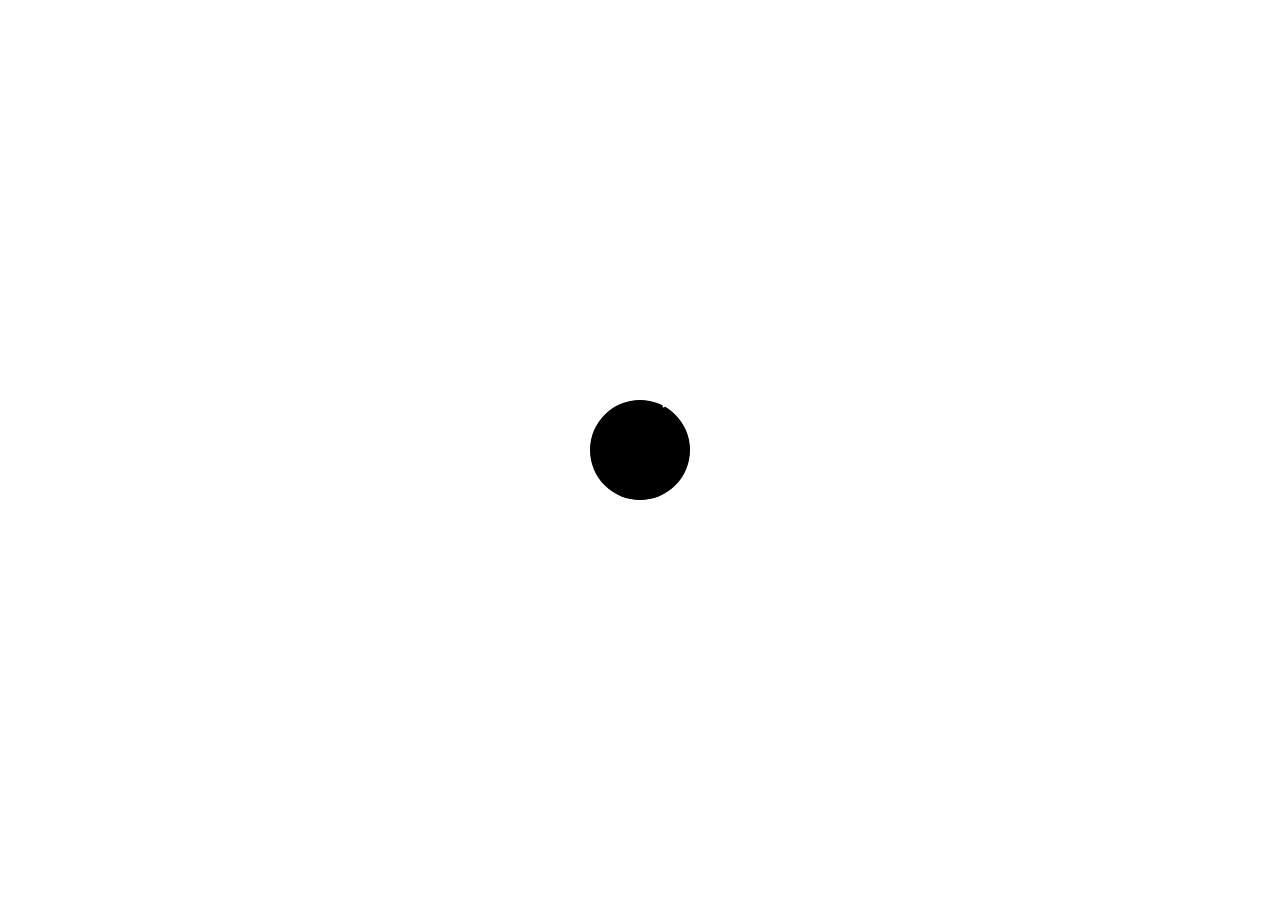
<file: index.html>
<!DOCTYPE html><html><head><meta charSet="utf-8"/><meta http-equiv="x-ua-compatible" content="ie=edge"/><meta name="viewport" content="width=device-width, initial-scale=1, shrink-to-fit=no"/><style id="typography.js">html{font-family:sans-serif;-ms-text-size-adjust:100%;-webkit-text-size-adjust:100%}body{margin:0}article,aside,details,figcaption,figure,footer,header,main,menu,nav,section,summary{display:block}audio,canvas,progress,video{display:inline-block}audio:not([controls]){display:none;height:0}progress{vertical-align:baseline}[hidden],template{display:none}a{background-color:transparent;-webkit-text-decoration-skip:objects}a:active,a:hover{outline-width:0}abbr[title]{border-bottom:none;text-decoration:underline;text-decoration:underline dotted}b,strong{font-weight:inherit;font-weight:bolder}dfn{font-style:italic}h1{font-size:2em;margin:.67em 0}mark{background-color:#ff0;color:#000}small{font-size:80%}sub,sup{font-size:75%;line-height:0;position:relative;vertical-align:baseline}sub{bottom:-.25em}sup{top:-.5em}img{border-style:none}svg:not(:root){overflow:hidden}code,kbd,pre,samp{font-family:monospace,monospace;font-size:1em}figure{margin:1em 40px}hr{box-sizing:content-box;height:0;overflow:visible}button,input,optgroup,select,textarea{font:inherit;margin:0}optgroup{font-weight:700}button,input{overflow:visible}button,select{text-transform:none}[type=reset],[type=submit],button,html [type=button]{-webkit-appearance:button}[type=button]::-moz-focus-inner,[type=reset]::-moz-focus-inner,[type=submit]::-moz-focus-inner,button::-moz-focus-inner{border-style:none;padding:0}[type=button]:-moz-focusring,[type=reset]:-moz-focusring,[type=submit]:-moz-focusring,button:-moz-focusring{outline:1px dotted ButtonText}fieldset{border:1px solid silver;margin:0 2px;padding:.35em .625em .75em}legend{box-sizing:border-box;color:inherit;display:table;max-width:100%;padding:0;white-space:normal}textarea{overflow:auto}[type=checkbox],[type=radio]{box-sizing:border-box;padding:0}[type=number]::-webkit-inner-spin-button,[type=number]::-webkit-outer-spin-button{height:auto}[type=search]{-webkit-appearance:textfield;outline-offset:-2px}[type=search]::-webkit-search-cancel-button,[type=search]::-webkit-search-decoration{-webkit-appearance:none}::-webkit-input-placeholder{color:inherit;opacity:.54}::-webkit-file-upload-button{-webkit-appearance:button;font:inherit}html{font:125%/1.45 'Quattrocento Sans',sans-serif;box-sizing:border-box;overflow-y:scroll;}*{box-sizing:inherit;}*:before{box-sizing:inherit;}*:after{box-sizing:inherit;}body{color:hsla(0,0%,0%,0.8);font-family:'Quattrocento Sans',sans-serif;font-weight:400;word-wrap:break-word;font-kerning:normal;-moz-font-feature-settings:"kern", "liga", "clig", "calt";-ms-font-feature-settings:"kern", "liga", "clig", "calt";-webkit-font-feature-settings:"kern", "liga", "clig", "calt";font-feature-settings:"kern", "liga", "clig", "calt";}img{max-width:100%;margin-left:0;margin-right:0;margin-top:0;padding-bottom:0;padding-left:0;padding-right:0;padding-top:0;margin-bottom:1.45rem;}h1{margin-left:0;margin-right:0;margin-top:0;padding-bottom:0;padding-left:0;padding-right:0;padding-top:0;margin-bottom:1.45rem;color:hsla(0,0%,0%,0.9);font-family:'Work Sans',sans-serif;font-weight:600;text-rendering:optimizeLegibility;font-size:2rem;line-height:1.1;}h2{margin-left:0;margin-right:0;margin-top:0;padding-bottom:0;padding-left:0;padding-right:0;padding-top:0;margin-bottom:1.45rem;color:hsla(0,0%,0%,0.9);font-family:'Work Sans',sans-serif;font-weight:600;text-rendering:optimizeLegibility;font-size:1.51572rem;line-height:1.1;}h3{margin-left:0;margin-right:0;margin-top:0;padding-bottom:0;padding-left:0;padding-right:0;padding-top:0;margin-bottom:1.45rem;color:hsla(0,0%,0%,0.9);font-family:'Work Sans',sans-serif;font-weight:600;text-rendering:optimizeLegibility;font-size:1.31951rem;line-height:1.1;}h4{margin-left:0;margin-right:0;margin-top:0;padding-bottom:0;padding-left:0;padding-right:0;padding-top:0;margin-bottom:1.45rem;color:hsla(0,0%,0%,0.9);font-family:'Work Sans',sans-serif;font-weight:600;text-rendering:optimizeLegibility;font-size:1rem;line-height:1.1;}h5{margin-left:0;margin-right:0;margin-top:0;padding-bottom:0;padding-left:0;padding-right:0;padding-top:0;margin-bottom:1.45rem;color:hsla(0,0%,0%,0.9);font-family:'Work Sans',sans-serif;font-weight:600;text-rendering:optimizeLegibility;font-size:0.87055rem;line-height:1.1;}h6{margin-left:0;margin-right:0;margin-top:0;padding-bottom:0;padding-left:0;padding-right:0;padding-top:0;margin-bottom:1.45rem;color:hsla(0,0%,0%,0.9);font-family:'Work Sans',sans-serif;font-weight:600;text-rendering:optimizeLegibility;font-size:0.81225rem;line-height:1.1;}hgroup{margin-left:0;margin-right:0;margin-top:0;padding-bottom:0;padding-left:0;padding-right:0;padding-top:0;margin-bottom:1.45rem;}ul{margin-left:1.45rem;margin-right:0;margin-top:0;padding-bottom:0;padding-left:0;padding-right:0;padding-top:0;margin-bottom:1.45rem;list-style-position:outside;list-style-image:none;}ol{margin-left:1.45rem;margin-right:0;margin-top:0;padding-bottom:0;padding-left:0;padding-right:0;padding-top:0;margin-bottom:1.45rem;list-style-position:outside;list-style-image:none;}dl{margin-left:0;margin-right:0;margin-top:0;padding-bottom:0;padding-left:0;padding-right:0;padding-top:0;margin-bottom:1.45rem;}dd{margin-left:0;margin-right:0;margin-top:0;padding-bottom:0;padding-left:0;padding-right:0;padding-top:0;margin-bottom:1.45rem;}p{margin-left:0;margin-right:0;margin-top:0;padding-bottom:0;padding-left:0;padding-right:0;padding-top:0;margin-bottom:1.45rem;}figure{margin-left:0;margin-right:0;margin-top:0;padding-bottom:0;padding-left:0;padding-right:0;padding-top:0;margin-bottom:1.45rem;}pre{margin-left:0;margin-right:0;margin-top:0;padding-bottom:0;padding-left:0;padding-right:0;padding-top:0;margin-bottom:1.45rem;font-size:0.85rem;line-height:1.45rem;}table{margin-left:0;margin-right:0;margin-top:0;padding-bottom:0;padding-left:0;padding-right:0;padding-top:0;margin-bottom:1.45rem;font-size:1rem;line-height:1.45rem;border-collapse:collapse;width:100%;}fieldset{margin-left:0;margin-right:0;margin-top:0;padding-bottom:0;padding-left:0;padding-right:0;padding-top:0;margin-bottom:1.45rem;}blockquote{margin-left:0;margin-right:0;margin-top:0;padding-bottom:0;padding-left:0.90625rem;padding-right:0;padding-top:0;margin-bottom:1.45rem;font-size:1.1487rem;line-height:1.45rem;border-left:0.54375rem solid #1ca086;color:hsla(0,0%,0%,0.65);font-style:italic;}form{margin-left:0;margin-right:0;margin-top:0;padding-bottom:0;padding-left:0;padding-right:0;padding-top:0;margin-bottom:1.45rem;}noscript{margin-left:0;margin-right:0;margin-top:0;padding-bottom:0;padding-left:0;padding-right:0;padding-top:0;margin-bottom:1.45rem;}iframe{margin-left:0;margin-right:0;margin-top:0;padding-bottom:0;padding-left:0;padding-right:0;padding-top:0;margin-bottom:1.45rem;}hr{margin-left:0;margin-right:0;margin-top:0;padding-bottom:0;padding-left:0;padding-right:0;padding-top:0;margin-bottom:calc(1.45rem - 1px);background:hsla(0,0%,0%,0.2);border:none;height:1px;}address{margin-left:0;margin-right:0;margin-top:0;padding-bottom:0;padding-left:0;padding-right:0;padding-top:0;margin-bottom:1.45rem;}b{font-weight:700;}strong{font-weight:700;}dt{font-weight:700;}th{font-weight:700;}li{margin-bottom:calc(1.45rem / 2);}ol li{padding-left:0;}ul li{padding-left:0;}li > ol{margin-left:1.45rem;margin-bottom:calc(1.45rem / 2);margin-top:calc(1.45rem / 2);}li > ul{margin-left:1.45rem;margin-bottom:calc(1.45rem / 2);margin-top:calc(1.45rem / 2);}blockquote *:last-child{margin-bottom:0;}li *:last-child{margin-bottom:0;}p *:last-child{margin-bottom:0;}li > p{margin-bottom:calc(1.45rem / 2);}code{font-size:0.85rem;line-height:1.45rem;}kbd{font-size:0.85rem;line-height:1.45rem;}samp{font-size:0.85rem;line-height:1.45rem;}abbr{border-bottom:1px dotted hsla(0,0%,0%,0.5);cursor:help;}acronym{border-bottom:1px dotted hsla(0,0%,0%,0.5);cursor:help;}abbr[title]{border-bottom:1px dotted hsla(0,0%,0%,0.5);cursor:help;text-decoration:none;}thead{text-align:left;}td,th{text-align:left;border-bottom:1px solid hsla(0,0%,0%,0.12);font-feature-settings:"tnum";-moz-font-feature-settings:"tnum";-ms-font-feature-settings:"tnum";-webkit-font-feature-settings:"tnum";padding-left:0.96667rem;padding-right:0.96667rem;padding-top:0.725rem;padding-bottom:calc(0.725rem - 1px);}th:first-child,td:first-child{padding-left:0;}th:last-child,td:last-child{padding-right:0;}a{color:#1ca086;text-decoration:none;text-shadow:.03em 0 #fff,-.03em 0 #fff,0 .03em #fff,0 -.03em #fff,.06em 0 #fff,-.06em 0 #fff,.09em 0 #fff,-.09em 0 #fff,.12em 0 #fff,-.12em 0 #fff,.15em 0 #fff,-.15em 0 #fff;background-image:linear-gradient(to top, rgba(0, 0, 0, 0), rgba(0, 0, 0, 0) 1px, #1ca086 1px, #1ca086 2px, rgba(0, 0, 0, 0) 2px);}a:hover,a:active{text-shadow:none;background-image:none;}h1,h2,h3,h4,h5,h6{margin-top:2.175rem;margin-bottom:0.725rem;}blockquote > :last-child{margin-bottom:0;}blockquote cite{font-size:1rem;line-height:1.45rem;color:hsla(0,0%,0%,0.8);font-style:normal;font-weight:400;}blockquote cite:before{content:"— ";}@media only screen and (max-width:480px){html{font-size:106.25%;line-height:24.65px;}blockquote{border-left:0.27187rem solid #1ca086;color:hsla(0,0%,0%,0.59);padding-left:0.81563rem;font-style:italic;margin-left:-1.0875rem;margin-right:0;}}</style><style data-href="/styles.19c77abfa9c3f596b986.css" id="gatsby-global-css">/*! modern-normalize v1.0.0 | MIT License | https://github.com/sindresorhus/modern-normalize */:root{-moz-tab-size:4;-o-tab-size:4;tab-size:4}html{line-height:1.15;-webkit-text-size-adjust:100%}body{margin:0;font-family:system-ui,-apple-system,Segoe UI,Roboto,Helvetica,Arial,sans-serif,Apple Color Emoji,Segoe UI Emoji}hr{height:0;color:inherit}abbr[title]{-webkit-text-decoration:underline dotted;text-decoration:underline dotted}b,strong{font-weight:bolder}code,kbd,pre,samp{font-family:ui-monospace,SFMono-Regular,Consolas,Liberation Mono,Menlo,monospace;font-size:1em}small{font-size:80%}sub,sup{font-size:75%;line-height:0;position:relative;vertical-align:baseline}sub{bottom:-.25em}sup{top:-.5em}table{text-indent:0;border-color:inherit}button,input,optgroup,select,textarea{font-family:inherit;font-size:100%;line-height:1.15;margin:0}button,select{text-transform:none}button{-webkit-appearance:button}legend{padding:0}progress{vertical-align:baseline}summary{display:list-item}blockquote,dd,dl,figure,h1,h2,h3,h4,h5,h6,hr,p,pre{margin:0}button{background-color:transparent;background-image:none}button:focus{outline:1px dotted;outline:5px auto -webkit-focus-ring-color}fieldset,ol,ul{margin:0;padding:0}ol,ul{list-style:none}html{font-family:ui-sans-serif,system-ui,-apple-system,BlinkMacSystemFont,Segoe UI,Roboto,Helvetica Neue,Arial,Noto Sans,sans-serif,Apple Color Emoji,Segoe UI Emoji,Segoe UI Symbol,Noto Color Emoji;line-height:1.5}body{font-family:inherit;line-height:inherit}*,:after,:before{box-sizing:border-box;border:0 solid #e5e7eb}hr{border-top-width:1px}img{border-style:solid}textarea{resize:vertical}input::-moz-placeholder,textarea::-moz-placeholder{color:#9ca3af}input:-ms-input-placeholder,textarea:-ms-input-placeholder{color:#9ca3af}input::placeholder,textarea::placeholder{color:#9ca3af}button{cursor:pointer}table{border-collapse:collapse}h1,h2,h3,h4,h5,h6{font-size:inherit;font-weight:inherit}a{color:inherit;text-decoration:inherit}button,input,optgroup,select,textarea{padding:0;line-height:inherit;color:inherit}code,kbd,pre,samp{font-family:ui-monospace,SFMono-Regular,Menlo,Monaco,Consolas,Liberation Mono,Courier New,monospace}audio,canvas,embed,iframe,img,object,svg,video{display:block;vertical-align:middle}img,video{max-width:100%;height:auto}.container{width:100%}@media (min-width:640px){.container{max-width:640px}}@media (min-width:768px){.container{max-width:768px}}@media (min-width:1024px){.container{max-width:1024px}}@media (min-width:1280px){.container{max-width:1280px}}@media (min-width:1536px){.container{max-width:1536px}}.bg-black{--tw-bg-opacity:1;background-color:rgba(0,0,0,var(--tw-bg-opacity))}.rounded-full{border-radius:9999px}.flex{display:flex}.table{display:table}.items-center{align-items:center}.justify-center{justify-content:center}.h-20{height:5rem}.min-h-screen{min-height:100vh}.relative{position:relative}*{--tw-shadow:0 0 transparent;--tw-ring-inset:var(--tw-empty,/*!*/ /*!*/);--tw-ring-offset-width:0px;--tw-ring-offset-color:#fff;--tw-ring-color:rgba(59,130,246,0.5);--tw-ring-offset-shadow:0 0 transparent;--tw-ring-shadow:0 0 transparent}.w-20{width:5rem}.transition{transition-property:background-color,border-color,color,fill,stroke,opacity,box-shadow,transform;transition-timing-function:cubic-bezier(.4,0,.2,1);transition-duration:.15s}@-webkit-keyframes spin{to{transform:rotate(1turn)}}@keyframes spin{to{transform:rotate(1turn)}}@-webkit-keyframes ping{75%,to{transform:scale(2);opacity:0}}@keyframes ping{75%,to{transform:scale(2);opacity:0}}@-webkit-keyframes pulse{50%{opacity:.5}}@keyframes pulse{50%{opacity:.5}}@-webkit-keyframes bounce{0%,to{transform:translateY(-25%);-webkit-animation-timing-function:cubic-bezier(.8,0,1,1);animation-timing-function:cubic-bezier(.8,0,1,1)}50%{transform:none;-webkit-animation-timing-function:cubic-bezier(0,0,.2,1);animation-timing-function:cubic-bezier(0,0,.2,1)}}@keyframes bounce{0%,to{transform:translateY(-25%);-webkit-animation-timing-function:cubic-bezier(.8,0,1,1);animation-timing-function:cubic-bezier(.8,0,1,1)}50%{transform:none;-webkit-animation-timing-function:cubic-bezier(0,0,.2,1);animation-timing-function:cubic-bezier(0,0,.2,1)}}</style><meta name="generator" content="Gatsby 2.28.2"/><link rel="icon" href="/favicon-32x32.png?v=a3250e10b8535b14efaaf34fe1051646" type="image/png"/><link rel="manifest" href="/manifest.webmanifest" crossorigin="anonymous"/><meta name="theme-color" content="#333"/><link rel="apple-touch-icon" sizes="48x48" href="/icons/icon-48x48.png?v=a3250e10b8535b14efaaf34fe1051646"/><link rel="apple-touch-icon" sizes="72x72" href="/icons/icon-72x72.png?v=a3250e10b8535b14efaaf34fe1051646"/><link rel="apple-touch-icon" sizes="96x96" href="/icons/icon-96x96.png?v=a3250e10b8535b14efaaf34fe1051646"/><link rel="apple-touch-icon" sizes="144x144" href="/icons/icon-144x144.png?v=a3250e10b8535b14efaaf34fe1051646"/><link rel="apple-touch-icon" sizes="192x192" href="/icons/icon-192x192.png?v=a3250e10b8535b14efaaf34fe1051646"/><link rel="apple-touch-icon" sizes="256x256" href="/icons/icon-256x256.png?v=a3250e10b8535b14efaaf34fe1051646"/><link rel="apple-touch-icon" sizes="384x384" href="/icons/icon-384x384.png?v=a3250e10b8535b14efaaf34fe1051646"/><link rel="apple-touch-icon" sizes="512x512" href="/icons/icon-512x512.png?v=a3250e10b8535b14efaaf34fe1051646"/><link href="//fonts.googleapis.com/css?family=Work+Sans:600|Quattrocento+Sans:400,400i,700" rel="stylesheet" type="text/css"/><link as="script" rel="preload" href="/webpack-runtime-e7e14e7fb392cb988991.js"/><link as="script" rel="preload" href="/styles-8fab2804fb6f85b824b6.js"/><link as="script" rel="preload" href="/framework-d585a04b7d285a7760d6.js"/><link as="script" rel="preload" href="/app-9033dc546bfa3457cb3e.js"/><link as="script" rel="preload" href="/ea88be26-9a90f6bf0532c8ebd17b.js"/><link as="script" rel="preload" href="/05d954cf-96fceb54e7803c7a2539.js"/><link as="script" rel="preload" href="/commons-ef6a0061850f6530d130.js"/><link as="script" rel="preload" href="/component---src-pages-index-tsx-0f0572cc50d1ebe09002.js"/><link as="fetch" rel="preload" href="/page-data/index/page-data.json" crossorigin="anonymous"/><link as="fetch" rel="preload" href="/page-data/app-data.json" crossorigin="anonymous"/></head><body><div id="___gatsby"><div style="outline:none" tabindex="-1" id="gatsby-focus-wrapper"><div class="relative min-h-screen flex justify-center items-center"><div id="animated-avatar-container" style="width:5rem;height:5rem" class="w-20 h-20 bg-black rounded-full"></div></div></div><div id="gatsby-announcer" style="position:absolute;top:0;width:1px;height:1px;padding:0;overflow:hidden;clip:rect(0, 0, 0, 0);white-space:nowrap;border:0" aria-live="assertive" aria-atomic="true"></div></div><script id="gatsby-script-loader">/*<![CDATA[*/window.pagePath="/";/*]]>*/</script><script id="gatsby-chunk-mapping">/*<![CDATA[*/window.___chunkMapping={"polyfill":["/polyfill-977557a9e6d958500f0e.js"],"app":["/app-9033dc546bfa3457cb3e.js"],"component---src-pages-home-tsx":[],"component---src-pages-index-tsx":["/component---src-pages-index-tsx-0f0572cc50d1ebe09002.js"]};/*]]>*/</script><script src="/polyfill-977557a9e6d958500f0e.js" nomodule=""></script><script src="/component---src-pages-index-tsx-0f0572cc50d1ebe09002.js" async=""></script><script src="/commons-ef6a0061850f6530d130.js" async=""></script><script src="/05d954cf-96fceb54e7803c7a2539.js" async=""></script><script src="/ea88be26-9a90f6bf0532c8ebd17b.js" async=""></script><script src="/app-9033dc546bfa3457cb3e.js" async=""></script><script src="/framework-d585a04b7d285a7760d6.js" async=""></script><script src="/styles-8fab2804fb6f85b824b6.js" async=""></script><script src="/webpack-runtime-e7e14e7fb392cb988991.js" async=""></script></body></html>
</file>
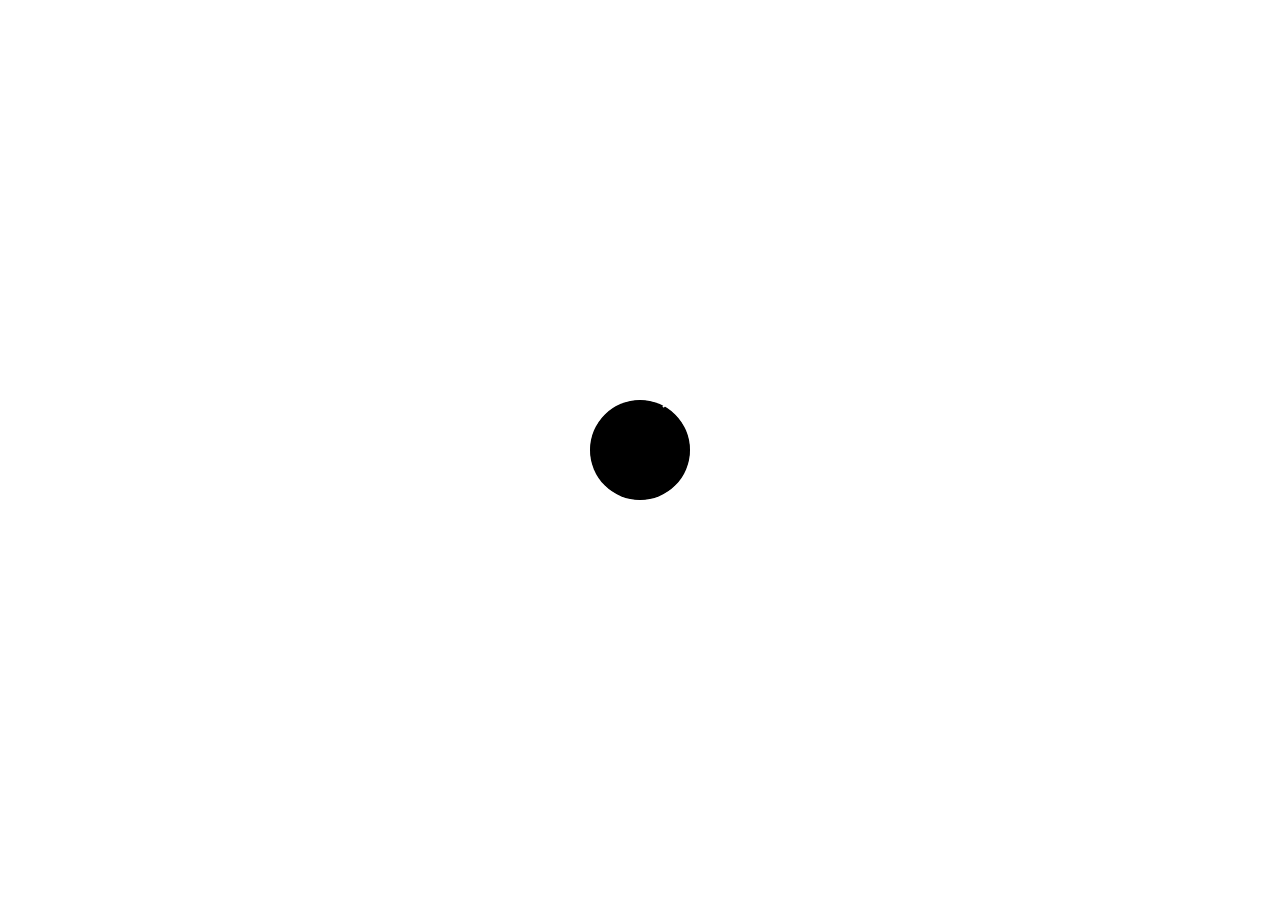
<file: home/index.html>
<!DOCTYPE html><html><head><meta charSet="utf-8"/><meta http-equiv="x-ua-compatible" content="ie=edge"/><meta name="viewport" content="width=device-width, initial-scale=1, shrink-to-fit=no"/><style id="typography.js">html{font-family:sans-serif;-ms-text-size-adjust:100%;-webkit-text-size-adjust:100%}body{margin:0}article,aside,details,figcaption,figure,footer,header,main,menu,nav,section,summary{display:block}audio,canvas,progress,video{display:inline-block}audio:not([controls]){display:none;height:0}progress{vertical-align:baseline}[hidden],template{display:none}a{background-color:transparent;-webkit-text-decoration-skip:objects}a:active,a:hover{outline-width:0}abbr[title]{border-bottom:none;text-decoration:underline;text-decoration:underline dotted}b,strong{font-weight:inherit;font-weight:bolder}dfn{font-style:italic}h1{font-size:2em;margin:.67em 0}mark{background-color:#ff0;color:#000}small{font-size:80%}sub,sup{font-size:75%;line-height:0;position:relative;vertical-align:baseline}sub{bottom:-.25em}sup{top:-.5em}img{border-style:none}svg:not(:root){overflow:hidden}code,kbd,pre,samp{font-family:monospace,monospace;font-size:1em}figure{margin:1em 40px}hr{box-sizing:content-box;height:0;overflow:visible}button,input,optgroup,select,textarea{font:inherit;margin:0}optgroup{font-weight:700}button,input{overflow:visible}button,select{text-transform:none}[type=reset],[type=submit],button,html [type=button]{-webkit-appearance:button}[type=button]::-moz-focus-inner,[type=reset]::-moz-focus-inner,[type=submit]::-moz-focus-inner,button::-moz-focus-inner{border-style:none;padding:0}[type=button]:-moz-focusring,[type=reset]:-moz-focusring,[type=submit]:-moz-focusring,button:-moz-focusring{outline:1px dotted ButtonText}fieldset{border:1px solid silver;margin:0 2px;padding:.35em .625em .75em}legend{box-sizing:border-box;color:inherit;display:table;max-width:100%;padding:0;white-space:normal}textarea{overflow:auto}[type=checkbox],[type=radio]{box-sizing:border-box;padding:0}[type=number]::-webkit-inner-spin-button,[type=number]::-webkit-outer-spin-button{height:auto}[type=search]{-webkit-appearance:textfield;outline-offset:-2px}[type=search]::-webkit-search-cancel-button,[type=search]::-webkit-search-decoration{-webkit-appearance:none}::-webkit-input-placeholder{color:inherit;opacity:.54}::-webkit-file-upload-button{-webkit-appearance:button;font:inherit}html{font:125%/1.45 'Quattrocento Sans',sans-serif;box-sizing:border-box;overflow-y:scroll;}*{box-sizing:inherit;}*:before{box-sizing:inherit;}*:after{box-sizing:inherit;}body{color:hsla(0,0%,0%,0.8);font-family:'Quattrocento Sans',sans-serif;font-weight:400;word-wrap:break-word;font-kerning:normal;-moz-font-feature-settings:"kern", "liga", "clig", "calt";-ms-font-feature-settings:"kern", "liga", "clig", "calt";-webkit-font-feature-settings:"kern", "liga", "clig", "calt";font-feature-settings:"kern", "liga", "clig", "calt";}img{max-width:100%;margin-left:0;margin-right:0;margin-top:0;padding-bottom:0;padding-left:0;padding-right:0;padding-top:0;margin-bottom:1.45rem;}h1{margin-left:0;margin-right:0;margin-top:0;padding-bottom:0;padding-left:0;padding-right:0;padding-top:0;margin-bottom:1.45rem;color:hsla(0,0%,0%,0.9);font-family:'Work Sans',sans-serif;font-weight:600;text-rendering:optimizeLegibility;font-size:2rem;line-height:1.1;}h2{margin-left:0;margin-right:0;margin-top:0;padding-bottom:0;padding-left:0;padding-right:0;padding-top:0;margin-bottom:1.45rem;color:hsla(0,0%,0%,0.9);font-family:'Work Sans',sans-serif;font-weight:600;text-rendering:optimizeLegibility;font-size:1.51572rem;line-height:1.1;}h3{margin-left:0;margin-right:0;margin-top:0;padding-bottom:0;padding-left:0;padding-right:0;padding-top:0;margin-bottom:1.45rem;color:hsla(0,0%,0%,0.9);font-family:'Work Sans',sans-serif;font-weight:600;text-rendering:optimizeLegibility;font-size:1.31951rem;line-height:1.1;}h4{margin-left:0;margin-right:0;margin-top:0;padding-bottom:0;padding-left:0;padding-right:0;padding-top:0;margin-bottom:1.45rem;color:hsla(0,0%,0%,0.9);font-family:'Work Sans',sans-serif;font-weight:600;text-rendering:optimizeLegibility;font-size:1rem;line-height:1.1;}h5{margin-left:0;margin-right:0;margin-top:0;padding-bottom:0;padding-left:0;padding-right:0;padding-top:0;margin-bottom:1.45rem;color:hsla(0,0%,0%,0.9);font-family:'Work Sans',sans-serif;font-weight:600;text-rendering:optimizeLegibility;font-size:0.87055rem;line-height:1.1;}h6{margin-left:0;margin-right:0;margin-top:0;padding-bottom:0;padding-left:0;padding-right:0;padding-top:0;margin-bottom:1.45rem;color:hsla(0,0%,0%,0.9);font-family:'Work Sans',sans-serif;font-weight:600;text-rendering:optimizeLegibility;font-size:0.81225rem;line-height:1.1;}hgroup{margin-left:0;margin-right:0;margin-top:0;padding-bottom:0;padding-left:0;padding-right:0;padding-top:0;margin-bottom:1.45rem;}ul{margin-left:1.45rem;margin-right:0;margin-top:0;padding-bottom:0;padding-left:0;padding-right:0;padding-top:0;margin-bottom:1.45rem;list-style-position:outside;list-style-image:none;}ol{margin-left:1.45rem;margin-right:0;margin-top:0;padding-bottom:0;padding-left:0;padding-right:0;padding-top:0;margin-bottom:1.45rem;list-style-position:outside;list-style-image:none;}dl{margin-left:0;margin-right:0;margin-top:0;padding-bottom:0;padding-left:0;padding-right:0;padding-top:0;margin-bottom:1.45rem;}dd{margin-left:0;margin-right:0;margin-top:0;padding-bottom:0;padding-left:0;padding-right:0;padding-top:0;margin-bottom:1.45rem;}p{margin-left:0;margin-right:0;margin-top:0;padding-bottom:0;padding-left:0;padding-right:0;padding-top:0;margin-bottom:1.45rem;}figure{margin-left:0;margin-right:0;margin-top:0;padding-bottom:0;padding-left:0;padding-right:0;padding-top:0;margin-bottom:1.45rem;}pre{margin-left:0;margin-right:0;margin-top:0;padding-bottom:0;padding-left:0;padding-right:0;padding-top:0;margin-bottom:1.45rem;font-size:0.85rem;line-height:1.45rem;}table{margin-left:0;margin-right:0;margin-top:0;padding-bottom:0;padding-left:0;padding-right:0;padding-top:0;margin-bottom:1.45rem;font-size:1rem;line-height:1.45rem;border-collapse:collapse;width:100%;}fieldset{margin-left:0;margin-right:0;margin-top:0;padding-bottom:0;padding-left:0;padding-right:0;padding-top:0;margin-bottom:1.45rem;}blockquote{margin-left:0;margin-right:0;margin-top:0;padding-bottom:0;padding-left:0.90625rem;padding-right:0;padding-top:0;margin-bottom:1.45rem;font-size:1.1487rem;line-height:1.45rem;border-left:0.54375rem solid #1ca086;color:hsla(0,0%,0%,0.65);font-style:italic;}form{margin-left:0;margin-right:0;margin-top:0;padding-bottom:0;padding-left:0;padding-right:0;padding-top:0;margin-bottom:1.45rem;}noscript{margin-left:0;margin-right:0;margin-top:0;padding-bottom:0;padding-left:0;padding-right:0;padding-top:0;margin-bottom:1.45rem;}iframe{margin-left:0;margin-right:0;margin-top:0;padding-bottom:0;padding-left:0;padding-right:0;padding-top:0;margin-bottom:1.45rem;}hr{margin-left:0;margin-right:0;margin-top:0;padding-bottom:0;padding-left:0;padding-right:0;padding-top:0;margin-bottom:calc(1.45rem - 1px);background:hsla(0,0%,0%,0.2);border:none;height:1px;}address{margin-left:0;margin-right:0;margin-top:0;padding-bottom:0;padding-left:0;padding-right:0;padding-top:0;margin-bottom:1.45rem;}b{font-weight:700;}strong{font-weight:700;}dt{font-weight:700;}th{font-weight:700;}li{margin-bottom:calc(1.45rem / 2);}ol li{padding-left:0;}ul li{padding-left:0;}li > ol{margin-left:1.45rem;margin-bottom:calc(1.45rem / 2);margin-top:calc(1.45rem / 2);}li > ul{margin-left:1.45rem;margin-bottom:calc(1.45rem / 2);margin-top:calc(1.45rem / 2);}blockquote *:last-child{margin-bottom:0;}li *:last-child{margin-bottom:0;}p *:last-child{margin-bottom:0;}li > p{margin-bottom:calc(1.45rem / 2);}code{font-size:0.85rem;line-height:1.45rem;}kbd{font-size:0.85rem;line-height:1.45rem;}samp{font-size:0.85rem;line-height:1.45rem;}abbr{border-bottom:1px dotted hsla(0,0%,0%,0.5);cursor:help;}acronym{border-bottom:1px dotted hsla(0,0%,0%,0.5);cursor:help;}abbr[title]{border-bottom:1px dotted hsla(0,0%,0%,0.5);cursor:help;text-decoration:none;}thead{text-align:left;}td,th{text-align:left;border-bottom:1px solid hsla(0,0%,0%,0.12);font-feature-settings:"tnum";-moz-font-feature-settings:"tnum";-ms-font-feature-settings:"tnum";-webkit-font-feature-settings:"tnum";padding-left:0.96667rem;padding-right:0.96667rem;padding-top:0.725rem;padding-bottom:calc(0.725rem - 1px);}th:first-child,td:first-child{padding-left:0;}th:last-child,td:last-child{padding-right:0;}a{color:#1ca086;text-decoration:none;text-shadow:.03em 0 #fff,-.03em 0 #fff,0 .03em #fff,0 -.03em #fff,.06em 0 #fff,-.06em 0 #fff,.09em 0 #fff,-.09em 0 #fff,.12em 0 #fff,-.12em 0 #fff,.15em 0 #fff,-.15em 0 #fff;background-image:linear-gradient(to top, rgba(0, 0, 0, 0), rgba(0, 0, 0, 0) 1px, #1ca086 1px, #1ca086 2px, rgba(0, 0, 0, 0) 2px);}a:hover,a:active{text-shadow:none;background-image:none;}h1,h2,h3,h4,h5,h6{margin-top:2.175rem;margin-bottom:0.725rem;}blockquote > :last-child{margin-bottom:0;}blockquote cite{font-size:1rem;line-height:1.45rem;color:hsla(0,0%,0%,0.8);font-style:normal;font-weight:400;}blockquote cite:before{content:"— ";}@media only screen and (max-width:480px){html{font-size:106.25%;line-height:24.65px;}blockquote{border-left:0.27187rem solid #1ca086;color:hsla(0,0%,0%,0.59);padding-left:0.81563rem;font-style:italic;margin-left:-1.0875rem;margin-right:0;}}</style><style data-href="/styles.19c77abfa9c3f596b986.css" id="gatsby-global-css">/*! modern-normalize v1.0.0 | MIT License | https://github.com/sindresorhus/modern-normalize */:root{-moz-tab-size:4;-o-tab-size:4;tab-size:4}html{line-height:1.15;-webkit-text-size-adjust:100%}body{margin:0;font-family:system-ui,-apple-system,Segoe UI,Roboto,Helvetica,Arial,sans-serif,Apple Color Emoji,Segoe UI Emoji}hr{height:0;color:inherit}abbr[title]{-webkit-text-decoration:underline dotted;text-decoration:underline dotted}b,strong{font-weight:bolder}code,kbd,pre,samp{font-family:ui-monospace,SFMono-Regular,Consolas,Liberation Mono,Menlo,monospace;font-size:1em}small{font-size:80%}sub,sup{font-size:75%;line-height:0;position:relative;vertical-align:baseline}sub{bottom:-.25em}sup{top:-.5em}table{text-indent:0;border-color:inherit}button,input,optgroup,select,textarea{font-family:inherit;font-size:100%;line-height:1.15;margin:0}button,select{text-transform:none}button{-webkit-appearance:button}legend{padding:0}progress{vertical-align:baseline}summary{display:list-item}blockquote,dd,dl,figure,h1,h2,h3,h4,h5,h6,hr,p,pre{margin:0}button{background-color:transparent;background-image:none}button:focus{outline:1px dotted;outline:5px auto -webkit-focus-ring-color}fieldset,ol,ul{margin:0;padding:0}ol,ul{list-style:none}html{font-family:ui-sans-serif,system-ui,-apple-system,BlinkMacSystemFont,Segoe UI,Roboto,Helvetica Neue,Arial,Noto Sans,sans-serif,Apple Color Emoji,Segoe UI Emoji,Segoe UI Symbol,Noto Color Emoji;line-height:1.5}body{font-family:inherit;line-height:inherit}*,:after,:before{box-sizing:border-box;border:0 solid #e5e7eb}hr{border-top-width:1px}img{border-style:solid}textarea{resize:vertical}input::-moz-placeholder,textarea::-moz-placeholder{color:#9ca3af}input:-ms-input-placeholder,textarea:-ms-input-placeholder{color:#9ca3af}input::placeholder,textarea::placeholder{color:#9ca3af}button{cursor:pointer}table{border-collapse:collapse}h1,h2,h3,h4,h5,h6{font-size:inherit;font-weight:inherit}a{color:inherit;text-decoration:inherit}button,input,optgroup,select,textarea{padding:0;line-height:inherit;color:inherit}code,kbd,pre,samp{font-family:ui-monospace,SFMono-Regular,Menlo,Monaco,Consolas,Liberation Mono,Courier New,monospace}audio,canvas,embed,iframe,img,object,svg,video{display:block;vertical-align:middle}img,video{max-width:100%;height:auto}.container{width:100%}@media (min-width:640px){.container{max-width:640px}}@media (min-width:768px){.container{max-width:768px}}@media (min-width:1024px){.container{max-width:1024px}}@media (min-width:1280px){.container{max-width:1280px}}@media (min-width:1536px){.container{max-width:1536px}}.bg-black{--tw-bg-opacity:1;background-color:rgba(0,0,0,var(--tw-bg-opacity))}.rounded-full{border-radius:9999px}.flex{display:flex}.table{display:table}.items-center{align-items:center}.justify-center{justify-content:center}.h-20{height:5rem}.min-h-screen{min-height:100vh}.relative{position:relative}*{--tw-shadow:0 0 transparent;--tw-ring-inset:var(--tw-empty,/*!*/ /*!*/);--tw-ring-offset-width:0px;--tw-ring-offset-color:#fff;--tw-ring-color:rgba(59,130,246,0.5);--tw-ring-offset-shadow:0 0 transparent;--tw-ring-shadow:0 0 transparent}.w-20{width:5rem}.transition{transition-property:background-color,border-color,color,fill,stroke,opacity,box-shadow,transform;transition-timing-function:cubic-bezier(.4,0,.2,1);transition-duration:.15s}@-webkit-keyframes spin{to{transform:rotate(1turn)}}@keyframes spin{to{transform:rotate(1turn)}}@-webkit-keyframes ping{75%,to{transform:scale(2);opacity:0}}@keyframes ping{75%,to{transform:scale(2);opacity:0}}@-webkit-keyframes pulse{50%{opacity:.5}}@keyframes pulse{50%{opacity:.5}}@-webkit-keyframes bounce{0%,to{transform:translateY(-25%);-webkit-animation-timing-function:cubic-bezier(.8,0,1,1);animation-timing-function:cubic-bezier(.8,0,1,1)}50%{transform:none;-webkit-animation-timing-function:cubic-bezier(0,0,.2,1);animation-timing-function:cubic-bezier(0,0,.2,1)}}@keyframes bounce{0%,to{transform:translateY(-25%);-webkit-animation-timing-function:cubic-bezier(.8,0,1,1);animation-timing-function:cubic-bezier(.8,0,1,1)}50%{transform:none;-webkit-animation-timing-function:cubic-bezier(0,0,.2,1);animation-timing-function:cubic-bezier(0,0,.2,1)}}</style><meta name="generator" content="Gatsby 2.28.2"/><link rel="icon" href="/favicon-32x32.png?v=a3250e10b8535b14efaaf34fe1051646" type="image/png"/><link rel="manifest" href="/manifest.webmanifest" crossorigin="anonymous"/><meta name="theme-color" content="#333"/><link rel="apple-touch-icon" sizes="48x48" href="/icons/icon-48x48.png?v=a3250e10b8535b14efaaf34fe1051646"/><link rel="apple-touch-icon" sizes="72x72" href="/icons/icon-72x72.png?v=a3250e10b8535b14efaaf34fe1051646"/><link rel="apple-touch-icon" sizes="96x96" href="/icons/icon-96x96.png?v=a3250e10b8535b14efaaf34fe1051646"/><link rel="apple-touch-icon" sizes="144x144" href="/icons/icon-144x144.png?v=a3250e10b8535b14efaaf34fe1051646"/><link rel="apple-touch-icon" sizes="192x192" href="/icons/icon-192x192.png?v=a3250e10b8535b14efaaf34fe1051646"/><link rel="apple-touch-icon" sizes="256x256" href="/icons/icon-256x256.png?v=a3250e10b8535b14efaaf34fe1051646"/><link rel="apple-touch-icon" sizes="384x384" href="/icons/icon-384x384.png?v=a3250e10b8535b14efaaf34fe1051646"/><link rel="apple-touch-icon" sizes="512x512" href="/icons/icon-512x512.png?v=a3250e10b8535b14efaaf34fe1051646"/><link href="//fonts.googleapis.com/css?family=Work+Sans:600|Quattrocento+Sans:400,400i,700" rel="stylesheet" type="text/css"/><link as="script" rel="preload" href="/webpack-runtime-e7e14e7fb392cb988991.js"/><link as="script" rel="preload" href="/styles-8fab2804fb6f85b824b6.js"/><link as="script" rel="preload" href="/framework-d585a04b7d285a7760d6.js"/><link as="script" rel="preload" href="/app-9033dc546bfa3457cb3e.js"/><link as="script" rel="preload" href="/ea88be26-9a90f6bf0532c8ebd17b.js"/><link as="script" rel="preload" href="/05d954cf-96fceb54e7803c7a2539.js"/><link as="script" rel="preload" href="/commons-ef6a0061850f6530d130.js"/><link as="fetch" rel="preload" href="/page-data/home/page-data.json" crossorigin="anonymous"/><link as="fetch" rel="preload" href="/page-data/app-data.json" crossorigin="anonymous"/></head><body><div id="___gatsby"><div style="outline:none" tabindex="-1" id="gatsby-focus-wrapper"><div class="relative min-h-screen flex justify-center items-center"><div id="animated-avatar-container" style="width:5rem;height:5rem" class="w-20 h-20 bg-black rounded-full"></div></div></div><div id="gatsby-announcer" style="position:absolute;top:0;width:1px;height:1px;padding:0;overflow:hidden;clip:rect(0, 0, 0, 0);white-space:nowrap;border:0" aria-live="assertive" aria-atomic="true"></div></div><script id="gatsby-script-loader">/*<![CDATA[*/window.pagePath="/home/";/*]]>*/</script><script id="gatsby-chunk-mapping">/*<![CDATA[*/window.___chunkMapping={"polyfill":["/polyfill-977557a9e6d958500f0e.js"],"app":["/app-9033dc546bfa3457cb3e.js"],"component---src-pages-home-tsx":[],"component---src-pages-index-tsx":["/component---src-pages-index-tsx-0f0572cc50d1ebe09002.js"]};/*]]>*/</script><script src="/polyfill-977557a9e6d958500f0e.js" nomodule=""></script><script src="/commons-ef6a0061850f6530d130.js" async=""></script><script src="/05d954cf-96fceb54e7803c7a2539.js" async=""></script><script src="/ea88be26-9a90f6bf0532c8ebd17b.js" async=""></script><script src="/app-9033dc546bfa3457cb3e.js" async=""></script><script src="/framework-d585a04b7d285a7760d6.js" async=""></script><script src="/styles-8fab2804fb6f85b824b6.js" async=""></script><script src="/webpack-runtime-e7e14e7fb392cb988991.js" async=""></script></body></html>
</file>
